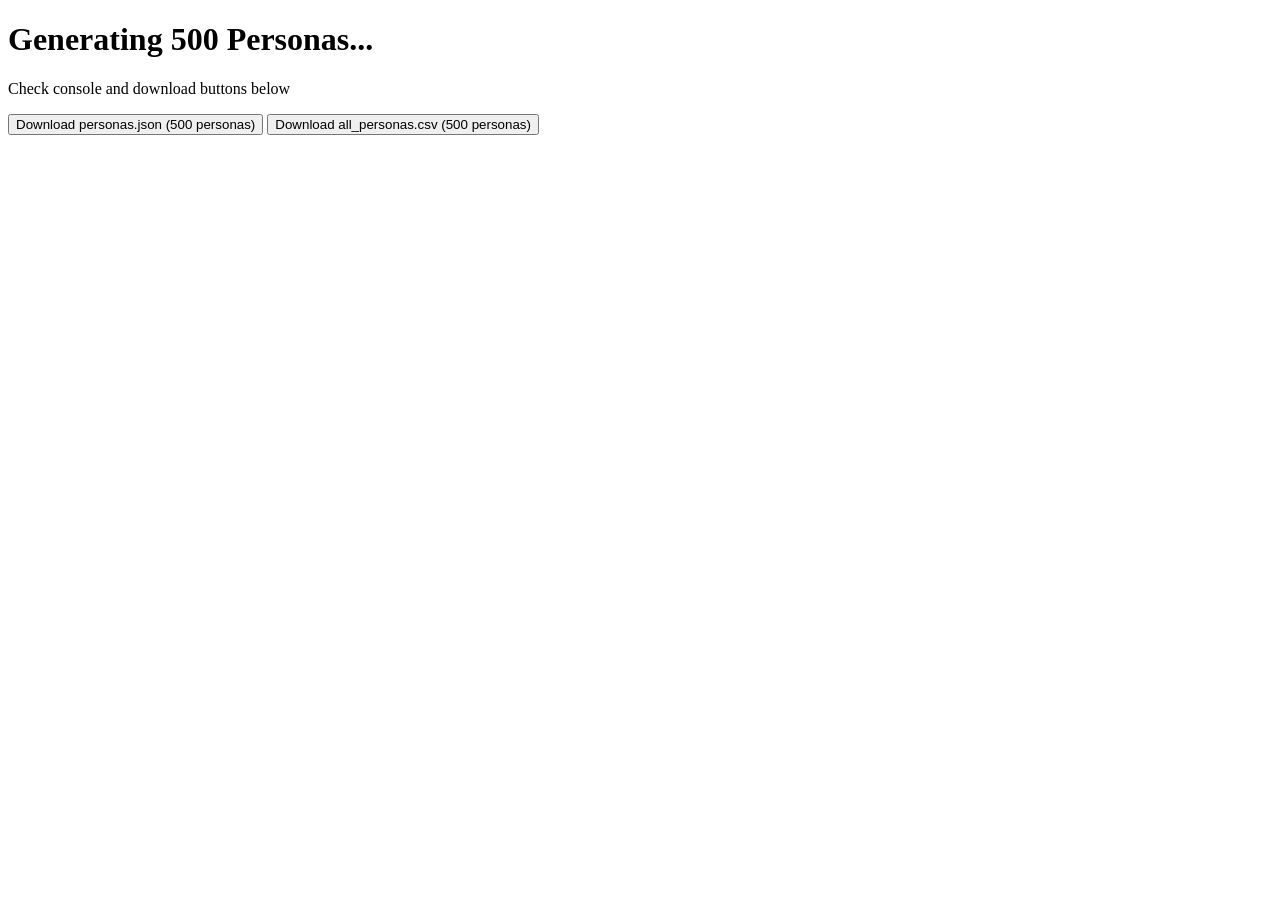
<file: generate_personas.html>
<!DOCTYPE html>
<html>
<head>
    <title>Generate 500 Personas</title>
</head>
<body>
    <h1>Generating 500 Personas...</h1>
    <p>Check console and download buttons below</p>
    <button onclick="downloadJSON()">Download personas.json (500 personas)</button>
    <button onclick="downloadCSV()">Download all_personas.csv (500 personas)</button>

    <script>
        // 8 Base Persona Templates
        const basePersonas = [
            {
                name: "Urban Health Enthusiast",
                cityType: "Urban",
                incomeLevel: "High",
                healthConsciousness: 9,
                priceSensitivity: 3,
                brandLoyalty: 7,
                weight: 15,
                ageMin: 25,
                ageMax: 45
            },
            {
                name: "Working Professional",
                cityType: "Urban",
                incomeLevel: "Medium",
                healthConsciousness: 7,
                priceSensitivity: 6,
                brandLoyalty: 5,
                weight: 20,
                ageMin: 28,
                ageMax: 40
            },
            {
                name: "Budget-Conscious Mother",
                cityType: "Tier-2",
                incomeLevel: "Medium",
                healthConsciousness: 6,
                priceSensitivity: 8,
                brandLoyalty: 4,
                weight: 18,
                ageMin: 30,
                ageMax: 45
            },
            {
                name: "Fitness-Focused Millennial",
                cityType: "Urban",
                incomeLevel: "High",
                healthConsciousness: 10,
                priceSensitivity: 2,
                brandLoyalty: 6,
                weight: 12,
                ageMin: 22,
                ageMax: 35
            },
            {
                name: "Traditional Homemaker",
                cityType: "Tier-2",
                incomeLevel: "Low",
                healthConsciousness: 5,
                priceSensitivity: 9,
                brandLoyalty: 8,
                weight: 15,
                ageMin: 35,
                ageMax: 55
            },
            {
                name: "Young Student",
                cityType: "Urban",
                incomeLevel: "Low",
                healthConsciousness: 4,
                priceSensitivity: 10,
                brandLoyalty: 3,
                weight: 10,
                ageMin: 18,
                ageMax: 25
            },
            {
                name: "Senior Citizen",
                cityType: "Tier-2",
                incomeLevel: "Medium",
                healthConsciousness: 8,
                priceSensitivity: 7,
                brandLoyalty: 9,
                weight: 6,
                ageMin: 55,
                ageMax: 70
            },
            {
                name: "Corporate Executive",
                cityType: "Urban",
                incomeLevel: "High",
                healthConsciousness: 7,
                priceSensitivity: 4,
                brandLoyalty: 6,
                weight: 4,
                ageMin: 32,
                ageMax: 50
            }
        ];

        // Generate 500 personas from base templates
        function generatePersonas() {
            const personas = [];
            const personasPerTemplate = Math.floor(500 / basePersonas.length);
            
            basePersonas.forEach((template, index) => {
                const count = index === basePersonas.length - 1 
                    ? 500 - personas.length  // Last template fills remaining
                    : personasPerTemplate;
                
                for (let i = 0; i < count; i++) {
                    personas.push({
                        id: personas.length + 1,
                        name: template.name,
                        age: Math.floor(Math.random() * (template.ageMax - template.ageMin + 1)) + template.ageMin,
                        cityType: template.cityType,
                        incomeLevel: template.incomeLevel,
                        healthConsciousness: Math.max(1, Math.min(10, template.healthConsciousness + (Math.random() - 0.5) * 2)),
                        priceSensitivity: Math.max(1, Math.min(10, template.priceSensitivity + (Math.random() - 0.5) * 2)),
                        brandLoyalty: Math.max(1, Math.min(10, template.brandLoyalty + (Math.random() - 0.5) * 2)),
                        marketWeight: template.weight / 100
                    });
                }
            });
            
            return personas;
        }

        const allPersonas = generatePersonas();
        console.log('Generated personas:', allPersonas);
        console.log('Total count:', allPersonas.length);

        // Download as JSON
        function downloadJSON() {
            const dataStr = JSON.stringify(allPersonas, null, 2);
            const dataBlob = new Blob([dataStr], {type: 'application/json'});
            const url = URL.createObjectURL(dataBlob);
            const link = document.createElement('a');
            link.href = url;
            link.download = 'all_500_personas.json';
            link.click();
        }

        // Download as CSV
        function downloadCSV() {
            let csv = 'ID,Persona Name,Age,City Type,Income Level,Health Consciousness,Price Sensitivity,Brand Loyalty,Market Weight\n';
            
            allPersonas.forEach(p => {
                csv += `${p.id},${p.name},${p.age},${p.cityType},${p.incomeLevel},${p.healthConsciousness.toFixed(2)},${p.priceSensitivity.toFixed(2)},${p.brandLoyalty.toFixed(2)},${(p.marketWeight * 100).toFixed(2)}%\n`;
            });
            
            const dataBlob = new Blob([csv], {type: 'text/csv'});
            const url = URL.createObjectURL(dataBlob);
            const link = document.createElement('a');
            link.href = url;
            link.download = 'all_500_personas.csv';
            link.click();
        }

        // Auto-download on page load
        setTimeout(() => {
            downloadJSON();
            setTimeout(() => downloadCSV(), 500);
        }, 1000);
    </script>
</body>
</html>
</file>
